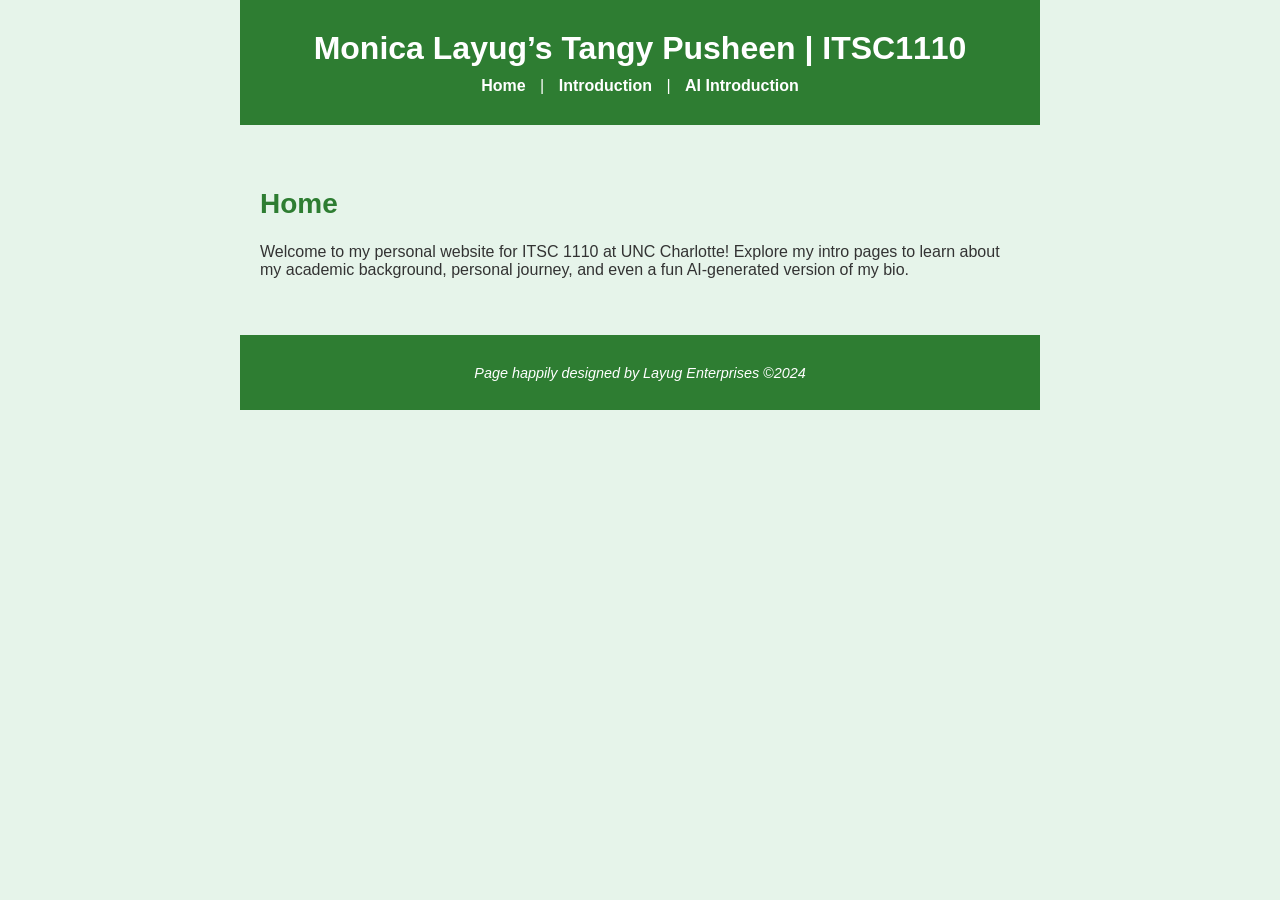
<file: index.html>
<!DOCTYPE html>
<html lang="en">
<head>
  <meta charset="UTF-8">
  <title>Monica Layug’s Tangy Pusheen | ITSC1110 - Home</title>
  <link rel="stylesheet" href="styles/default.css">
</head>

<body>
  <div class="container">
    <header>
      <h1>Monica Layug’s Tangy Pusheen | ITSC1110</h1>
      <nav>
        <a href="index.html">Home</a> |
        <a href="intro.html">Introduction</a> |
        <a href="aiIntro.html">AI Introduction</a>
      </nav>
    </header>

    <main>
      <h2>Home</h2>
      <p>Welcome to my personal website for ITSC 1110 at UNC Charlotte! Explore my intro pages to learn about my academic background, personal journey, and even a fun AI-generated version of my bio.</p>
    </main>

    <footer>
      <p><em>Page happily designed by Layug Enterprises ©2024</em></p>
    </footer>
  </div>
</body>
</html>
</file>
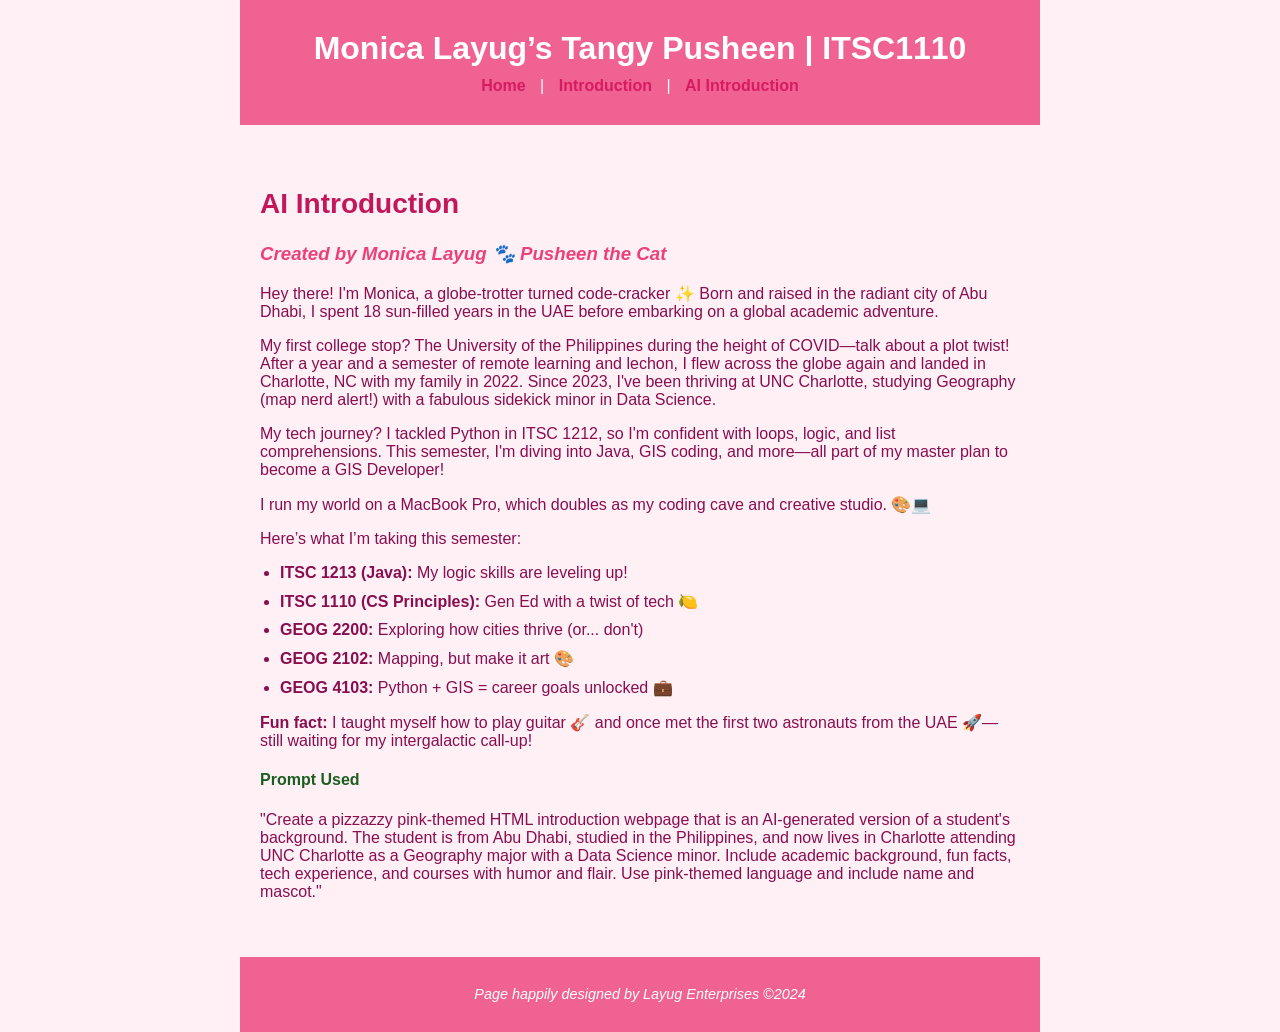
<file: aiIntro.html>
<!DOCTYPE html>
<html lang="en">
<head>
  <meta charset="UTF-8">
  <title>Monica Layug’s Tangy Pusheen | ITSC1110 - AI Introduction</title>
  <link rel="stylesheet" href="styles/default.css">
</head>

<body class="pink-theme">
  <div class="container">
    <header>
      <h1>Monica Layug’s Tangy Pusheen | ITSC1110</h1>
      <nav>
        <a href="index.html">Home</a> |
        <a href="intro.html">Introduction</a> |
        <a href="aiIntro.html">AI Introduction</a>
      </nav>
    </header>

    <main>
      <h2>AI Introduction</h2>
      <h3>Created by Monica Layug 🐾 Pusheen the Cat</h3>

      <section>
        <p>Hey there! I'm Monica, a globe-trotter turned code-cracker ✨ Born and raised in the radiant city of Abu Dhabi, I spent 18 sun-filled years in the UAE before embarking on a global academic adventure.</p>

        <p>My first college stop? The University of the Philippines during the height of COVID—talk about a plot twist! After a year and a semester of remote learning and lechon, I flew across the globe again and landed in Charlotte, NC with my family in 2022. Since 2023, I've been thriving at UNC Charlotte, studying Geography (map nerd alert!) with a fabulous sidekick minor in Data Science.</p>

        <p>My tech journey? I tackled Python in ITSC 1212, so I'm confident with loops, logic, and list comprehensions. This semester, I'm diving into Java, GIS coding, and more—all part of my master plan to become a GIS Developer!</p>

        <p>I run my world on a MacBook Pro, which doubles as my coding cave and creative studio. 🎨💻</p>

        <p>Here’s what I’m taking this semester:</p>
        <ul>
          <li><strong>ITSC 1213 (Java):</strong> My logic skills are leveling up!</li>
          <li><strong>ITSC 1110 (CS Principles):</strong> Gen Ed with a twist of tech 🍋</li>
          <li><strong>GEOG 2200:</strong> Exploring how cities thrive (or... don't)</li>
          <li><strong>GEOG 2102:</strong> Mapping, but make it art 🎨</li>
          <li><strong>GEOG 4103:</strong> Python + GIS = career goals unlocked 💼</li>
        </ul>

        <p><strong>Fun fact:</strong> I taught myself how to play guitar 🎸 and once met the first two astronauts from the UAE 🚀—still waiting for my intergalactic call-up!</p>
      </section>

      <section>
        <h4>Prompt Used</h4>
        <p>"Create a pizzazzy pink-themed HTML introduction webpage that is an AI-generated version of a student's background. The student is from Abu Dhabi, studied in the Philippines, and now lives in Charlotte attending UNC Charlotte as a Geography major with a Data Science minor. Include academic background, fun facts, tech experience, and courses with humor and flair. Use pink-themed language and include name and mascot."</p>
      </section>
    </main>

    <footer>
      <p><em>Page happily designed by Layug Enterprises ©2024</em></p>
    </footer>
  </div>
</body>
</html>
</file>
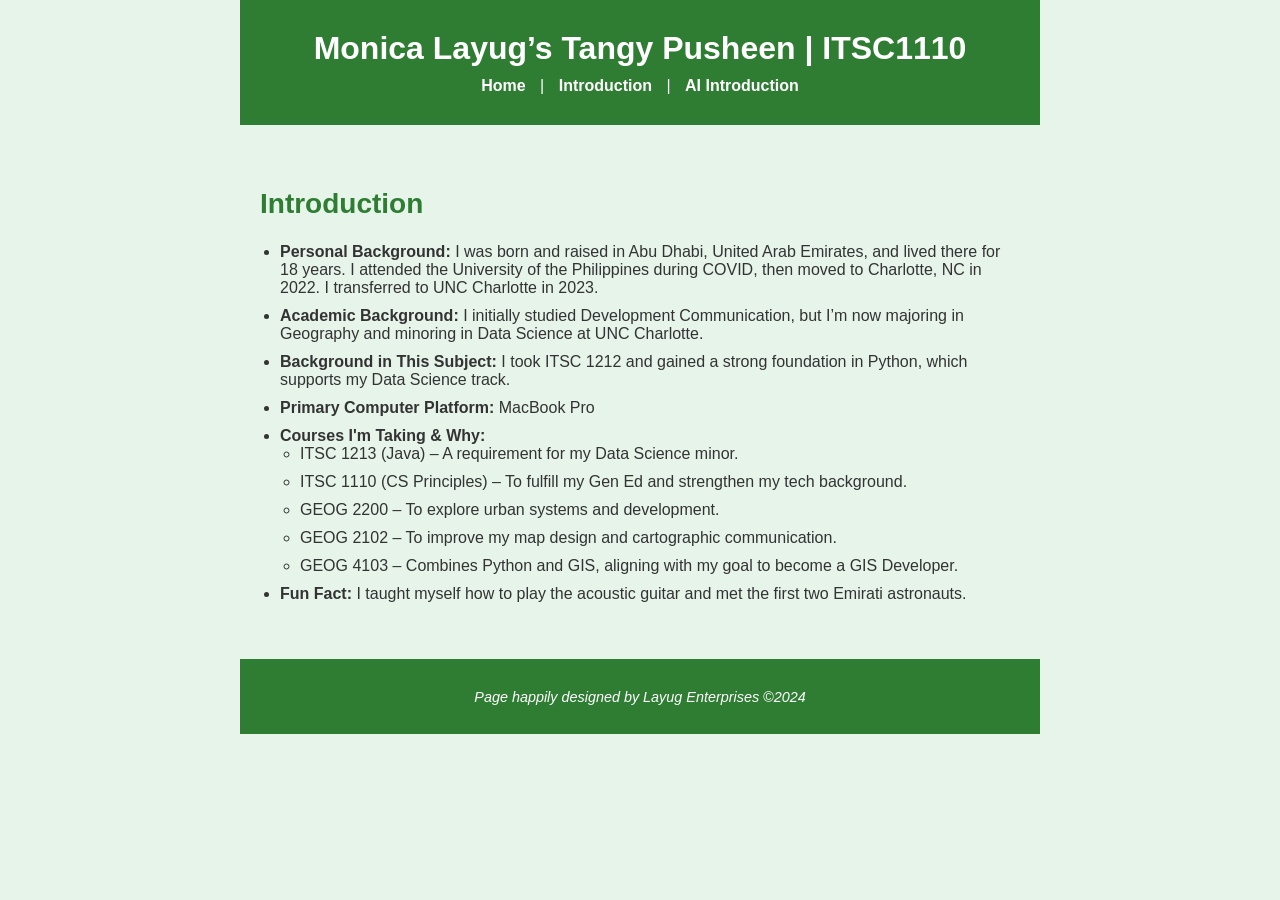
<file: intro.html>
<!DOCTYPE html>
<html lang="en">
<head>
  <meta charset="UTF-8">
  <title>Monica Layug’s Tangy Pusheen | ITSC1110 - Introduction</title>
  <link rel="stylesheet" href="styles/default.css">
</head>

<body>
  <div class="container">
    <header>
      <h1>Monica Layug’s Tangy Pusheen | ITSC1110</h1>
      <nav>
        <a href="index.html">Home</a> |
        <a href="intro.html">Introduction</a> |
        <a href="aiIntro.html">AI Introduction</a>
      </nav>
    </header>

    <main>
      <h2>Introduction</h2>
      <section>
        <ul>
          <li><strong>Personal Background:</strong> I was born and raised in Abu Dhabi, United Arab Emirates, and lived there for 18 years. I attended the University of the Philippines during COVID, then moved to Charlotte, NC in 2022. I transferred to UNC Charlotte in 2023.</li>
          <li><strong>Academic Background:</strong> I initially studied Development Communication, but I’m now majoring in Geography and minoring in Data Science at UNC Charlotte.</li>
          <li><strong>Background in This Subject:</strong> I took ITSC 1212 and gained a strong foundation in Python, which supports my Data Science track.</li>
          <li><strong>Primary Computer Platform:</strong> MacBook Pro</li>
          <li><strong>Courses I'm Taking & Why:</strong>
            <ul>
              <li>ITSC 1213 (Java) – A requirement for my Data Science minor.</li>
              <li>ITSC 1110 (CS Principles) – To fulfill my Gen Ed and strengthen my tech background.</li>
              <li>GEOG 2200 – To explore urban systems and development.</li>
              <li>GEOG 2102 – To improve my map design and cartographic communication.</li>
              <li>GEOG 4103 – Combines Python and GIS, aligning with my goal to become a GIS Developer.</li>
            </ul>
          </li>
          <li><strong>Fun Fact:</strong> I taught myself how to play the acoustic guitar and met the first two Emirati astronauts.</li>
        </ul>
      </section>
    </main>

    <footer>
      <p><em>Page happily designed by Layug Enterprises ©2024</em></p>
    </footer>
  </div>
</body>
</html>
</file>
<file: styles/default.css>
body {
    font-family: 'Segoe UI', sans-serif;
    margin: 0;
    padding: 0;
    background-color: #e6f4ea;
    color: #333;
  }
  
  .container {
    max-width: 800px;
    margin: 0 auto;
    padding: 0 20px;
  }
  
  header {
    background-color: #2e7d32;
    color: white;
    padding: 30px 20px;
    text-align: center;
  }
  
  nav {
    margin-top: 10px;
  }
  
  nav a {
    color: white;
    margin: 0 10px;
    font-weight: bold;
    text-decoration: none;
  }
  
  nav a:hover {
    text-decoration: underline;
  }
  
  main {
    padding: 40px 20px;
    text-align: left;
  }
  
  h1 {
    margin: 0;
    font-size: 2em;
  }
  
  h2 {
    font-size: 1.75em;
    color: #2e7d32;
  }
  
  h3 {
    font-style: italic;
    color: #388e3c;
  }
  
  h4 {
    color: #1b5e20;
  }
  
  a {
    color: #1b5e20;
  }
  
  a:hover {
    text-decoration: underline;
  }
  
  ul {
    padding-left: 20px;
  }
  
  ul li {
    margin-bottom: 10px;
  }
  
  footer {
    background-color: #2e7d32;
    color: white;
    padding: 15px 0;
    font-size: 0.9em;
    text-align: center;
  }
  
  footer a {
    color: white;
    font-weight: bold;
  }
  
  /* Pink theme for AI page */
  body.pink-theme {
    background-color: #fff0f5;
    color: #880e4f;
  }
  
  body.pink-theme header,
  body.pink-theme footer {
    background-color: #f06292;
    color: white;
  }
  
  body.pink-theme h2 {
    color: #c2185b;
  }
  
  body.pink-theme h3 {
    color: #ec407a;
  }
  
  body.pink-theme a {
    color: #d81b60;
  }
  
  body.pink-theme a.course-link {
    background-color: #f48fb1;
  }
  
  body.pink-theme a.course-link:hover {
    background-color: #f06292;
  }
</file>
